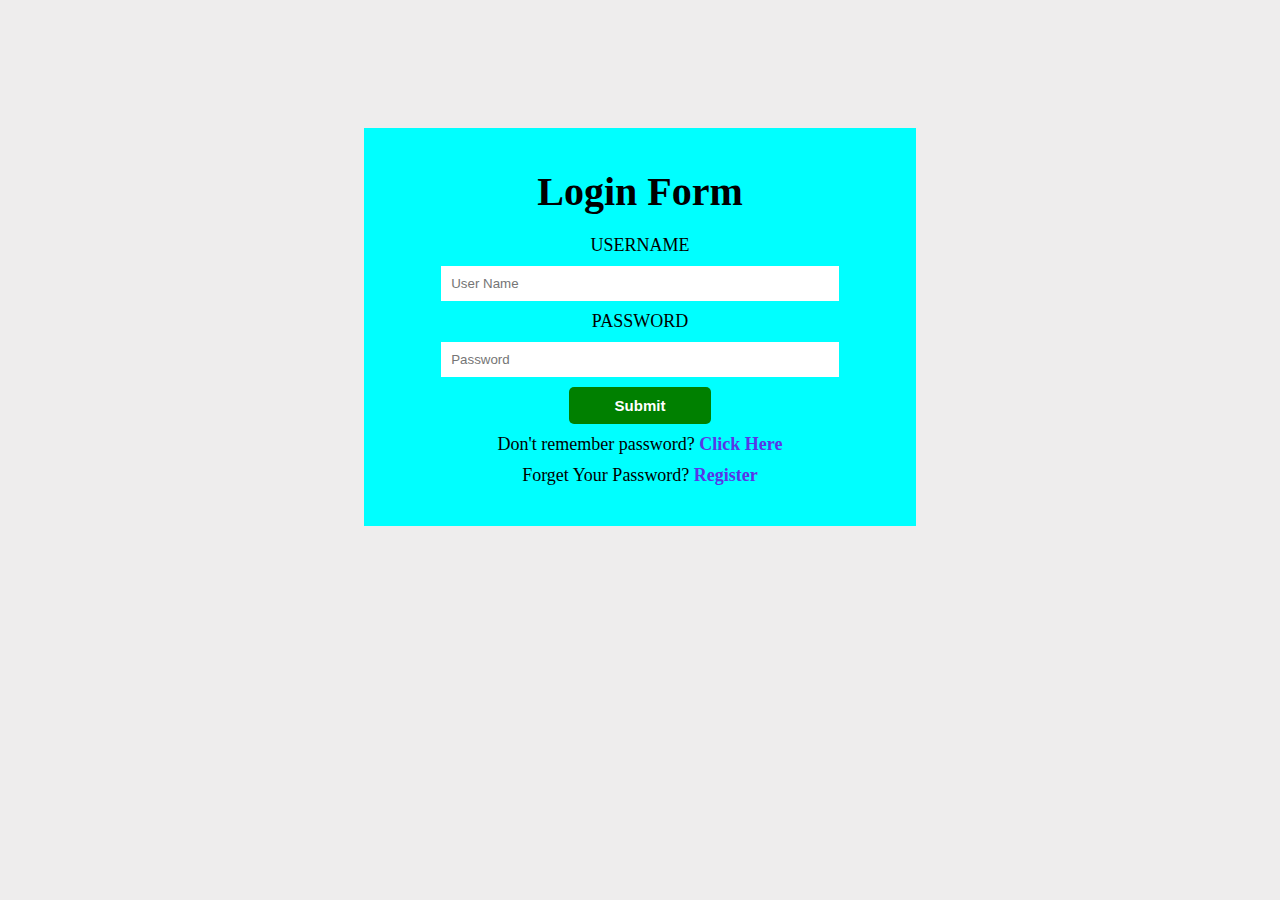
<file: index.html>
<!DOCTYPE html>
<html lang="en">
<head>
    <meta charset="UTF-8">
    <meta http-equiv="X-UA-Compatible" content="IE=edge">
    <meta name="viewport" content="width=device-width, initial-scale=1.0">
    <title>Login Page</title>
    <link rel="stylesheet" href="css/style.css">
</head>
<body>
    <div id="conteinar">
        <h1>Login Form</h1>
        <form>
            <label for="Username">Username</label>
            <input type="text"  
            name="password" 
            placeholder="User Name" required>

            <label for="password">Password</label>
            <input type="password"  
            name="password" 
            placeholder="Password" required>

            <input type="submit" value="Submit">

            
            <p>Don't remember password? <a href="pages/forget.html">Click Here</a></p>
            <p> Forget Your Password? <a href="pages/register.html">Register</a></p>

        </form>
    </div>    
</html>
</file>
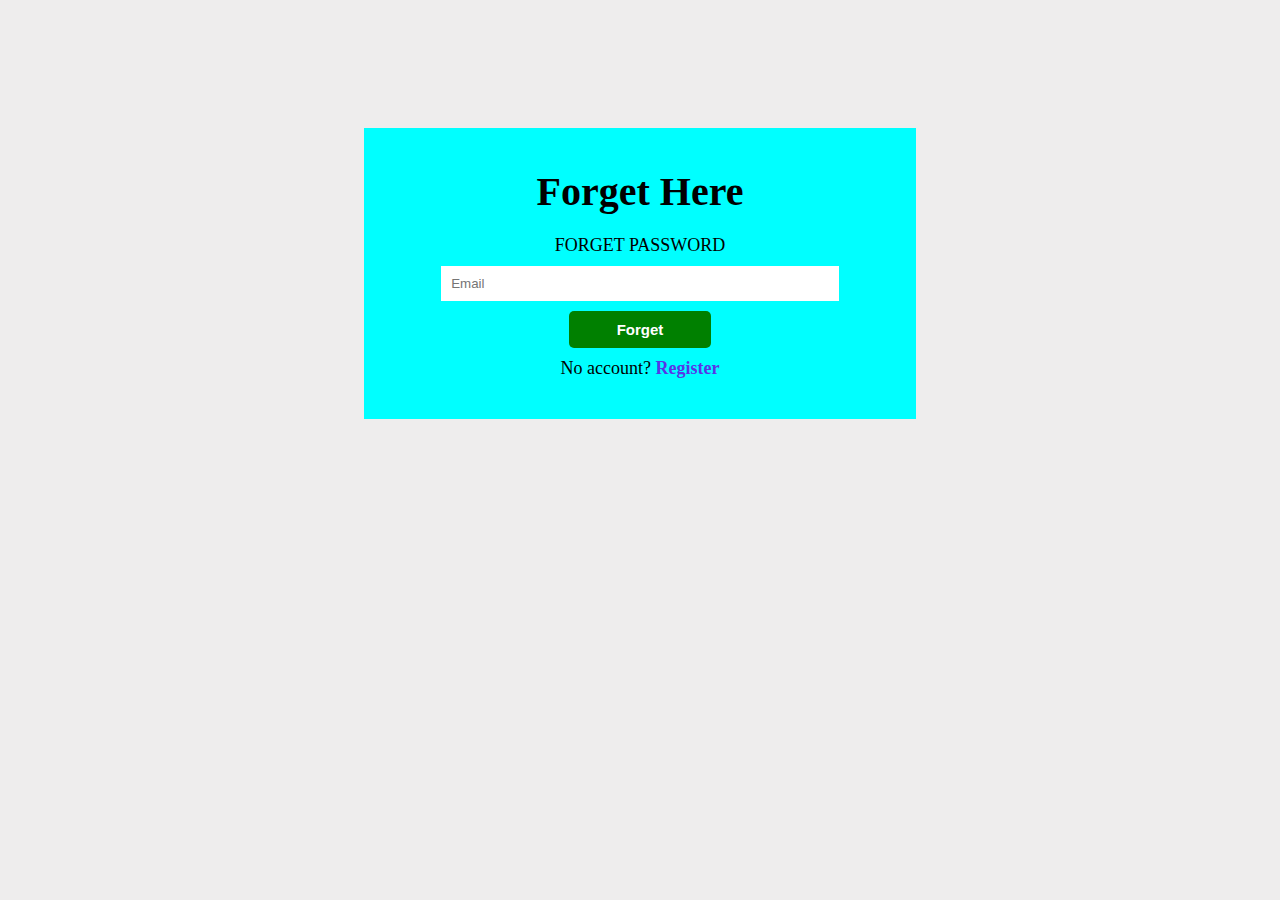
<file: pages/forget.html>
<!DOCTYPE html>
<html lang="en">
<head>
    <meta charset="UTF-8">
    <meta http-equiv="X-UA-Compatible" content="IE=edge">
    <meta name="viewport" content="width=device-width, initial-scale=1.0">
    <title>Forget Page</title>
    <link rel="stylesheet" href="../css/style.css">
</head>
<body>
    <div id="conteinar">
        <h1>Forget Here</h1>
        <form>
            <label for="email">Forget Password</label>
            <input type="email"  
            name="email" 
            placeholder="Email" required>

            <input type="submit" value="Forget">

            <p>No account? <a href="register.html">Register</a></p>

        </form>
    </div>
</body>
</html>
</file>
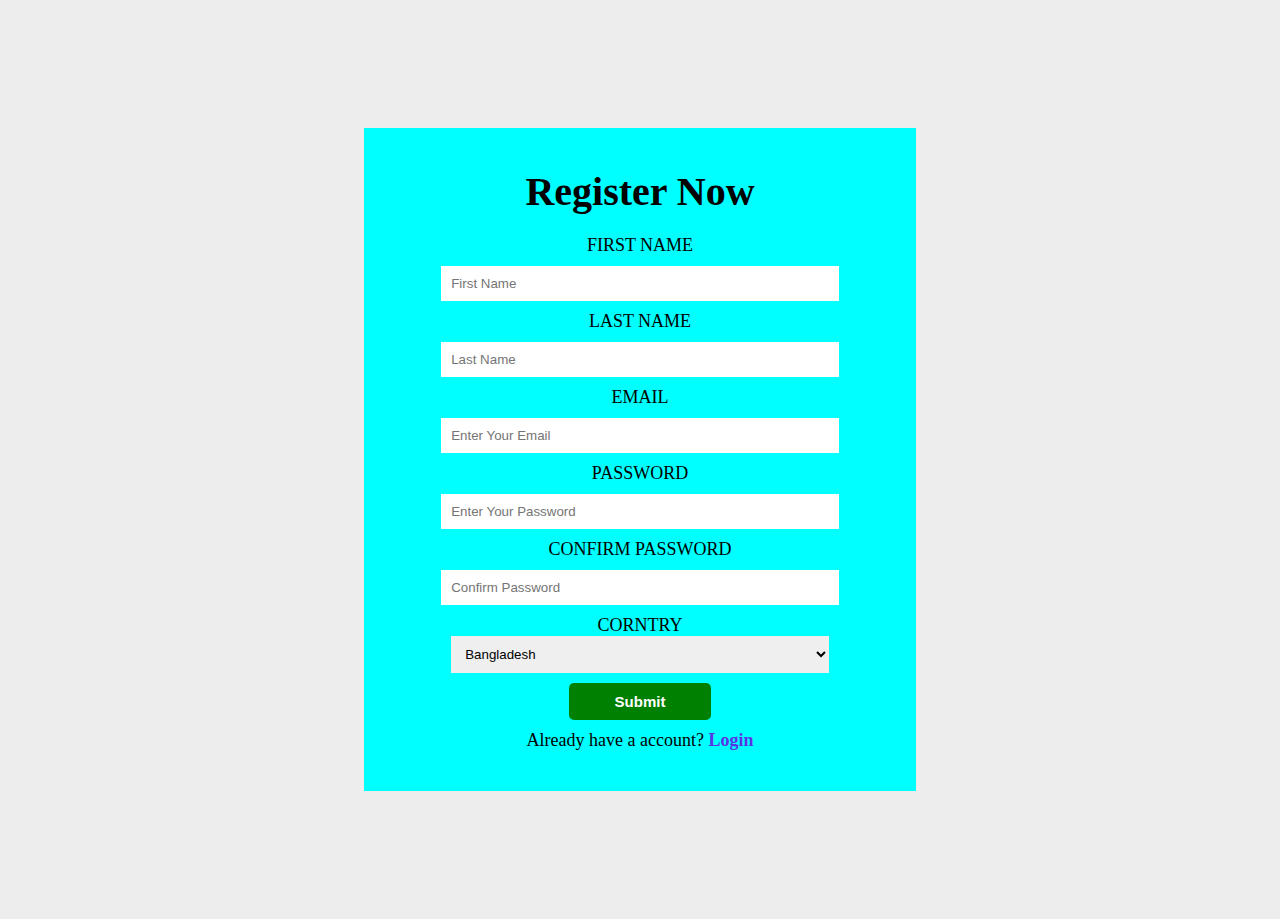
<file: pages/register.html>
<!DOCTYPE html>
<html lang="en">
<head>
    <meta charset="UTF-8">
    <meta http-equiv="X-UA-Compatible" content="IE=edge">
    <meta name="viewport" content="width=device-width, initial-scale=1.0">
    <title>Register Page</title>
    <link rel="stylesheet" href="../css/style.css">
</head>
<body>
    <div id="conteinar">

        <h1>Register Now</h1>
        
        <form action="/action_page.php">
            <label for="fname">First Name</label>
            <input type="text" id="fname" name="firstname" placeholder="First Name" required>

            <label for="lname">Last Name</label>
            <input type="text" id="lname" name="lastname" placeholder="Last Name" required>

            <label for="email">email</label>
            <input type="email" id="email" name="email" placeholder="Enter Your Email" required>

            <label for="Password">Password</label>
            <input type="password" id="Password" name="password" placeholder="Enter Your Password" required>

            <label for="password">Confirm Password</label>
            <input type="password" id="password" name="confirm password" placeholder="Confirm Password" required>
        
            <label for="country">Corntry</label>
            <select name="country" id="country">
                <option value="bangladesh">Bangladesh</option>
                <option value="india">India</option>
                <option value="usa">USA</option>
                <option value="china">China</option>
            </select>

            <input type="submit" value="Submit">
            <p> Already have a account? <a href="../index.html">Login</a></p>
        </form>
    </div>    
</html>
</file>
<file: css/style.css>
*{
    margin: 0;
    padding: 0;
    border: 0;
}
body{
    background-color: rgb(238, 237, 237);
}

#conteinar {
    text-align: center;
    width: 40%;
    /* height: 500px; */
    background-color: aqua;
    margin: 10% auto;
    padding: 20px;
}

#conteinar h1{
    font-size: 40px;
    margin: 20px;
}

form{
    padding: 0px auto;
    margin: 20px;
}

input, label, select{
    display: block;
    width: 80%;
    margin: auto;
}

label{
    font-size: 18px;
    text-transform: uppercase;
}

input{
    padding: 10px;
    margin: 10px auto;
}

select{
    padding: 10px;
}



p{
    font-size: 18px;
    margin-top: 10px;
}

p a{
    text-decoration: none;
    color: rgb(89, 53, 231);
    font-weight: bold;
}

input[type="submit"]{
    font-size: 15px;
    background-color: green;
    color: white;
    border-radius: 5px;
    width: 30%;
    font-weight: 600;
}

input[type="submit"]:hover{
    background-color: orange;
    color: brown;
}
</file>
